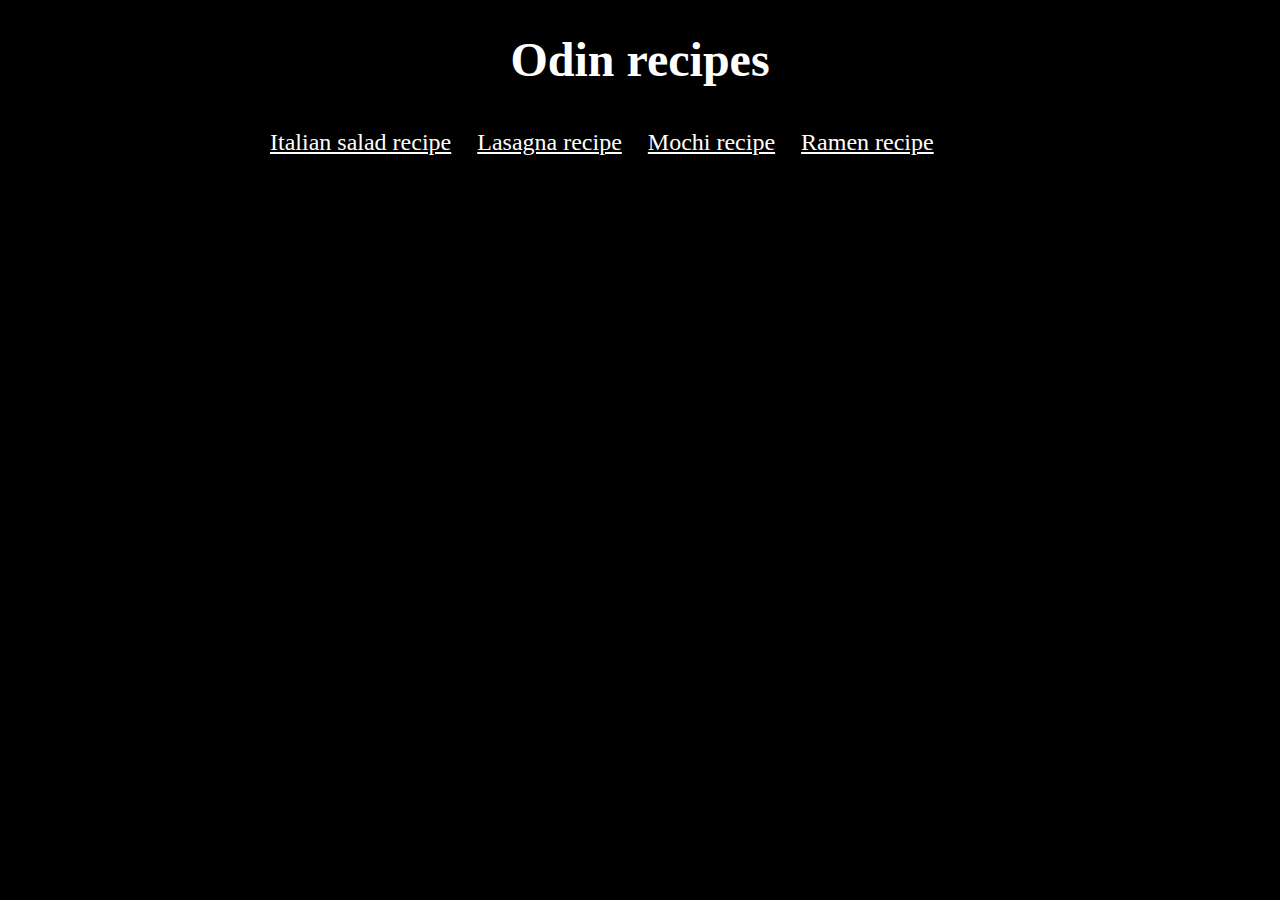
<file: index.html>
<!DOCTYPE html>
<html lang="en">
<head>
    <meta charset="UTF-8">
    <meta name="viewport" content="width=device-width, initial-scale=1.0">
    <title>Project: recipes</title>
    <link rel="stylesheet" href="style.css">
</head>
<body>
    <h1>Odin recipes</h1>
    <ul>
        <li>
            <a href="./recipes/italiansalad.html" target="_blank" rel="noopener noreferrer">Italian salad recipe</a>
        </li>
        <li>
            <a href="./recipes/lasagna.html" target="_blank" rel="noopener noreferrer">Lasagna recipe</a>
        </li>        
        <li>
            <a href="./recipes/mochi.html" target="_blank" rel="noopener noreferrer">Mochi recipe</a>
        </li>
        <li>
            <a href="./recipes/ramen.html" target="_blank" rel="noopener noreferrer">Ramen recipe</a>
        </li>
    </ul>
    
</body>
</html>
</file>
<file: style.css>
body{
    background-color: black;
    color: white;
    font-size: 24px;
    font-family: 'Times New Roman', Times, serif;
}

h1 {  
    font-size: 48px;
    text-align: center;
}

ul {
    width: 800px;
    margin: 0 auto;
}

ul li {
    display: inline-block;
    margin: 10px;
}

li a {
    color: white;
}
</file>
